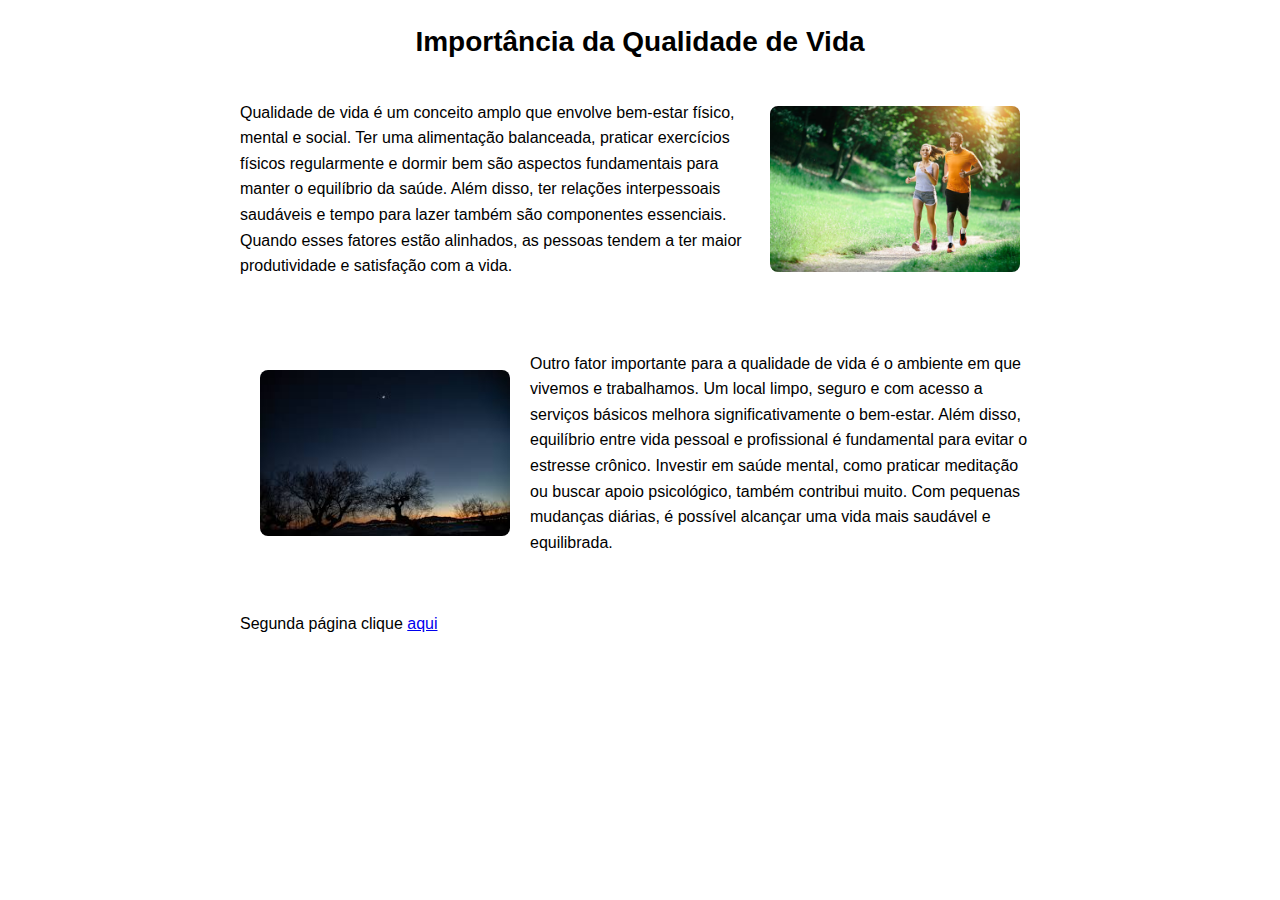
<file: index.html>
<!DOCTYPE html>
<html lang="pt-br">
<head>
    <meta charset="UTF-8">
    <title>Qualidade de Vida</title>
    <link rel="stylesheet" href="estilo.css">
</head>
<body>
    <h1>Importância da Qualidade de Vida</h1>

    <div class="secao">
        <p>
            Qualidade de vida é um conceito amplo que envolve bem-estar físico, mental e social. Ter uma alimentação balanceada, praticar exercícios físicos regularmente e dormir bem são aspectos fundamentais para manter o equilíbrio da saúde. Além disso, ter relações interpessoais saudáveis e tempo para lazer também são componentes essenciais. Quando esses fatores estão alinhados, as pessoas tendem a ter maior produtividade e satisfação com a vida.
        </p>
        <img src="img1.png" alt="Pessoa correndo no parque">
    </div>

    <div class="secao">
        <img src="img2.jpg" alt="Paisagem natural">
        <p>
            Outro fator importante para a qualidade de vida é o ambiente em que vivemos e trabalhamos. Um local limpo, seguro e com acesso a serviços básicos melhora significativamente o bem-estar. Além disso, equilíbrio entre vida pessoal e profissional é fundamental para evitar o estresse crônico. Investir em saúde mental, como praticar meditação ou buscar apoio psicológico, também contribui muito. Com pequenas mudanças diárias, é possível alcançar uma vida mais saudável e equilibrada.
        </p>
    </div>
    <p>Segunda página clique <a href="site2.html">aqui</a></p>
</body>
</html>
</file>
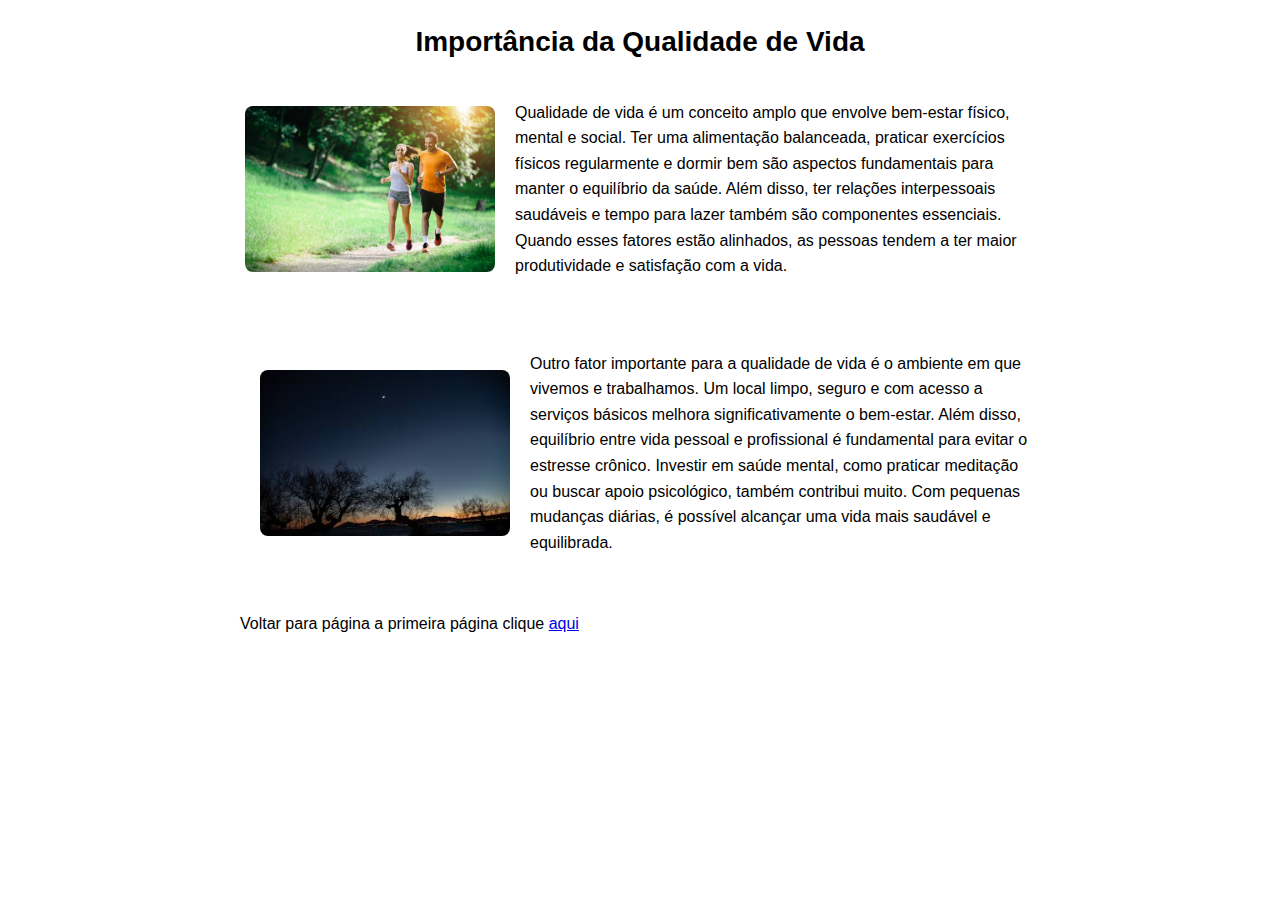
<file: site2.html>
<!DOCTYPE html>
<html lang="pt-br">
<head>
    <meta charset="UTF-8">
    <title>Qualidade de Vida - Página Invertida</title>
    <link rel="stylesheet" href="estilo.css">
</head>
<body>
    <h1>Importância da Qualidade de Vida</h1>

    <!-- Primeira seção INVERTIDA -->
    <div class="secao invertida">
        <p>
            Qualidade de vida é um conceito amplo que envolve bem-estar físico, mental e social. Ter uma alimentação balanceada, praticar exercícios físicos regularmente e dormir bem são aspectos fundamentais para manter o equilíbrio da saúde. Além disso, ter relações interpessoais saudáveis e tempo para lazer também são componentes essenciais. Quando esses fatores estão alinhados, as pessoas tendem a ter maior produtividade e satisfação com a vida.
        </p>
        <img src="img1.png" alt="Pessoa correndo no parque">
    </div>

    <!-- Segunda seção normal -->
    <div class="secao">
        <img src="img2.jpg" alt="Paisagem natural">
        <p>
            Outro fator importante para a qualidade de vida é o ambiente em que vivemos e trabalhamos. Um local limpo, seguro e com acesso a serviços básicos melhora significativamente o bem-estar. Além disso, equilíbrio entre vida pessoal e profissional é fundamental para evitar o estresse crônico. Investir em saúde mental, como praticar meditação ou buscar apoio psicológico, também contribui muito. Com pequenas mudanças diárias, é possível alcançar uma vida mais saudável e equilibrada.
        </p>
    </div>
    <p>Voltar para página a primeira página clique <a href="index.html">aqui</a></p>
    
</body>
</html>
</file>
<file: estilo.css>
body {
    font-family: Arial, sans-serif;
    max-width: 800px;
    margin: 20px auto;
    line-height: 1.6;
}

h1 {
    text-align: center;
    font-size: 28px;
}

.secao {
    display: flex;
    align-items: center;
    margin-bottom: 40px;
}

.secao img {
    width: 250px;
    margin-left: 20px;
    border-radius: 8px;
    margin-right: 20px;
}

.secao p {
    flex: 1;
}

.invertida {
    flex-direction: row-reverse;
}

.invertida img {
    margin-left: 5px;
    margin-right: 20px;
}
</file>
